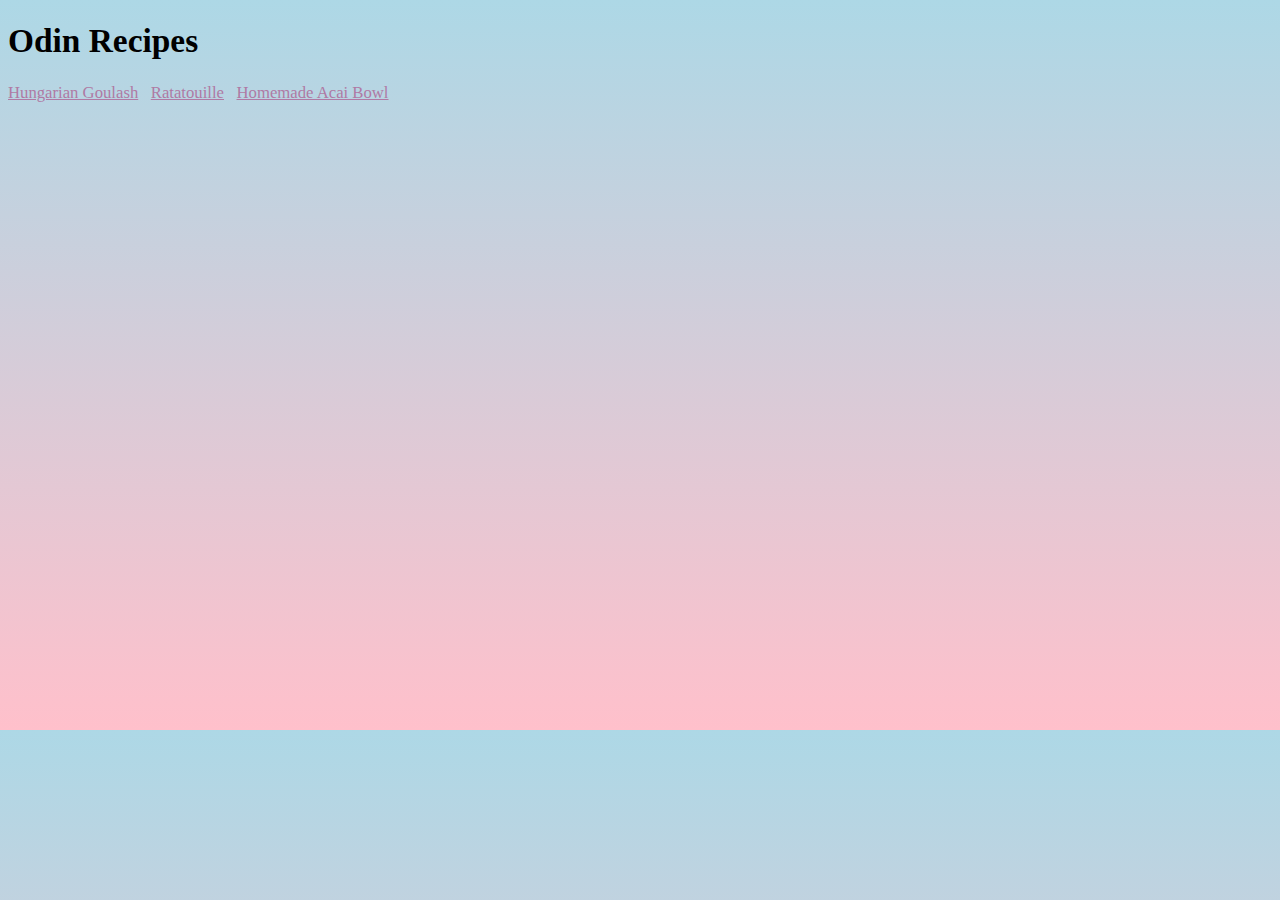
<file: index.html>
<!DOCTYPE html>
<html lang="en">

<head>
    <meta charset="utf-8">
    <title>Justins Recipes</title>
    <link rel="stylesheet" href="styles.css">
</head>

<body class="main">
    <h1 class="header">Odin Recipes</h1>
    <a href="./recipes/hungarian-goulash.html">Hungarian Goulash</a>
    &nbsp;
    <a href="./recipes/ratatouille.html">Ratatouille</a>
    &nbsp;
    <a href="./recipes/acai_bowl.html">Homemade Acai Bowl</a>


</body>

</html>
</file>
<file: styles.css>
* {
    font-family: 'Times New Roman', Times, serif;

}

body {
    font-size: 16.7px;
    background-image: linear-gradient(lightblue, pink);


}

.main {
    height: 700px;
    width: 700px;
    background-image: linear-gradient(lightblue, pink);

}

* a {
    color: rgb(175, 122, 164);
}
</file>
